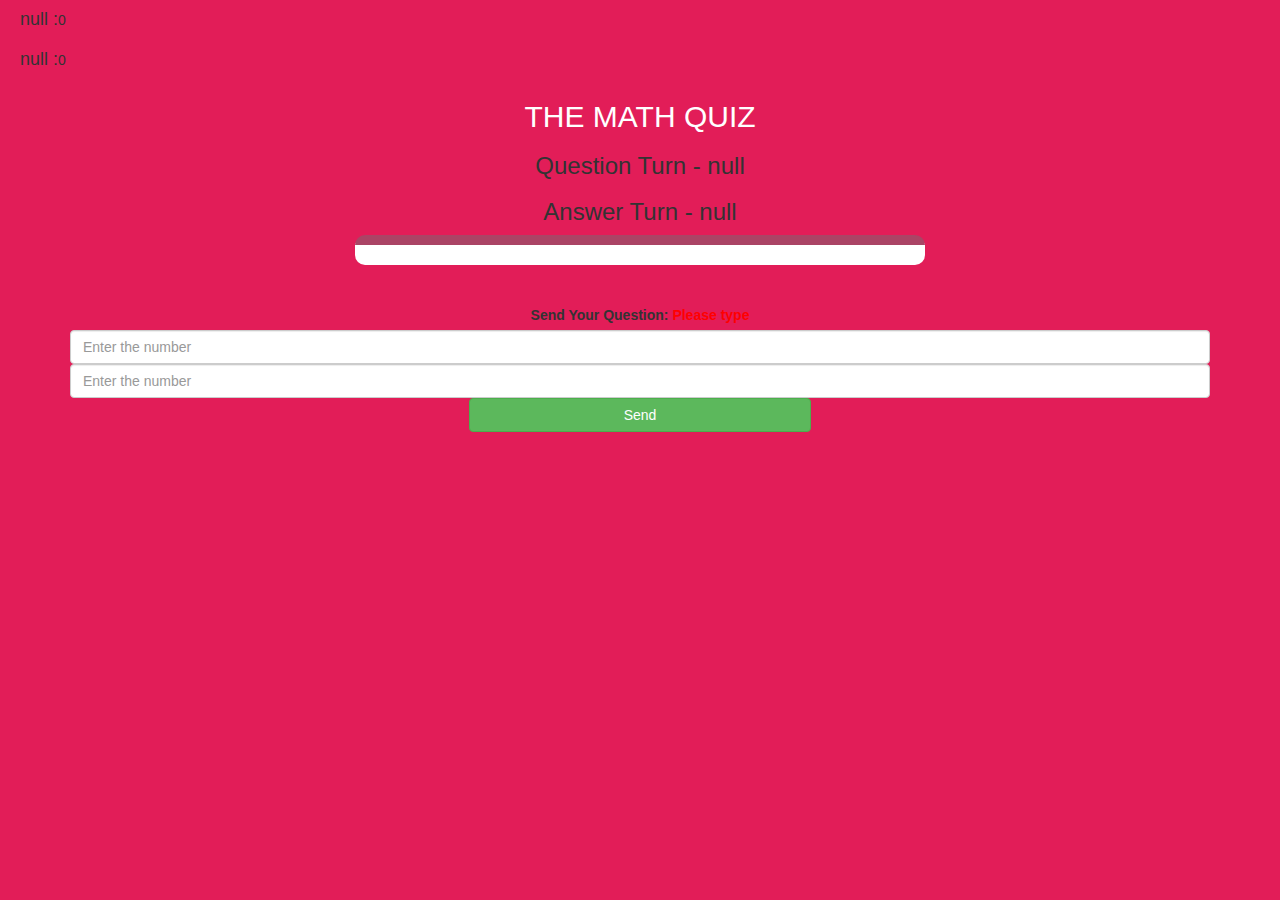
<file: game_page.html>
<!DOCTYPE html>
<html>
<head>
	<title>THE MATH QUIZ</title>

<meta name="viewport" content="width=device-width, initial-scale=1">
<link rel="stylesheet" href="https://maxcdn.bootstrapcdn.com/bootstrap/3.4.0/css/bootstrap.min.css">
<script src="https://ajax.googleapis.com/ajax/libs/jquery/3.4.1/jquery.min.js"></script>
<script src="https://maxcdn.bootstrapcdn.com/bootstrap/3.4.0/js/bootstrap.min.js"></script>

<link rel="stylesheet" type="text/css" href="game.css">
</head>
<body>
<h4 id="player1_name"></h4><span id="score1"></span> <br>
<h4 id="player2_name"></h4><span id="score2"></span>
<div class="container">
<center>
<h2 style="color: white;">THE MATH QUIZ</h2>
<h3 id="player_q"></h3>
<h3 id="player_ans"></h3>
<div id="output" class="col-lg-6"></div>

<br>
<br>

<label>Send Your Question: <b style="color:red">Please type </b></label>
<input type="text" id="num1" class="form-control" placeholder="Enter the number">
<input type="text" id="num2" class="form-control" placeholder="Enter the number">
<button class="btn btn-success" style="width:30%;" onclick="send()">Send</button>

<br>

</center>
</div>

<script src="game_page.js"></script>
</body>
</html>
</file>
<file: game.css>
body
{
	background: rgb(226, 29, 88);
}

	.login_div1 , .login_div2
	{
		background: white;
		padding: 10px;
		float: none;
		border-radius: 15px;
	}


#player1_name , #player2_name
{
	display: inline-block;
	margin-left: 20px;
}
#word
{
	width: 60%;
}
#word_display
{
	letter-spacing: 5px;
}
#output
{
background: white;
border-radius: 10px;
border-top: 10px solid #AA4465;
padding: 10px;
float: none;
text-align: left;
}
</file>
